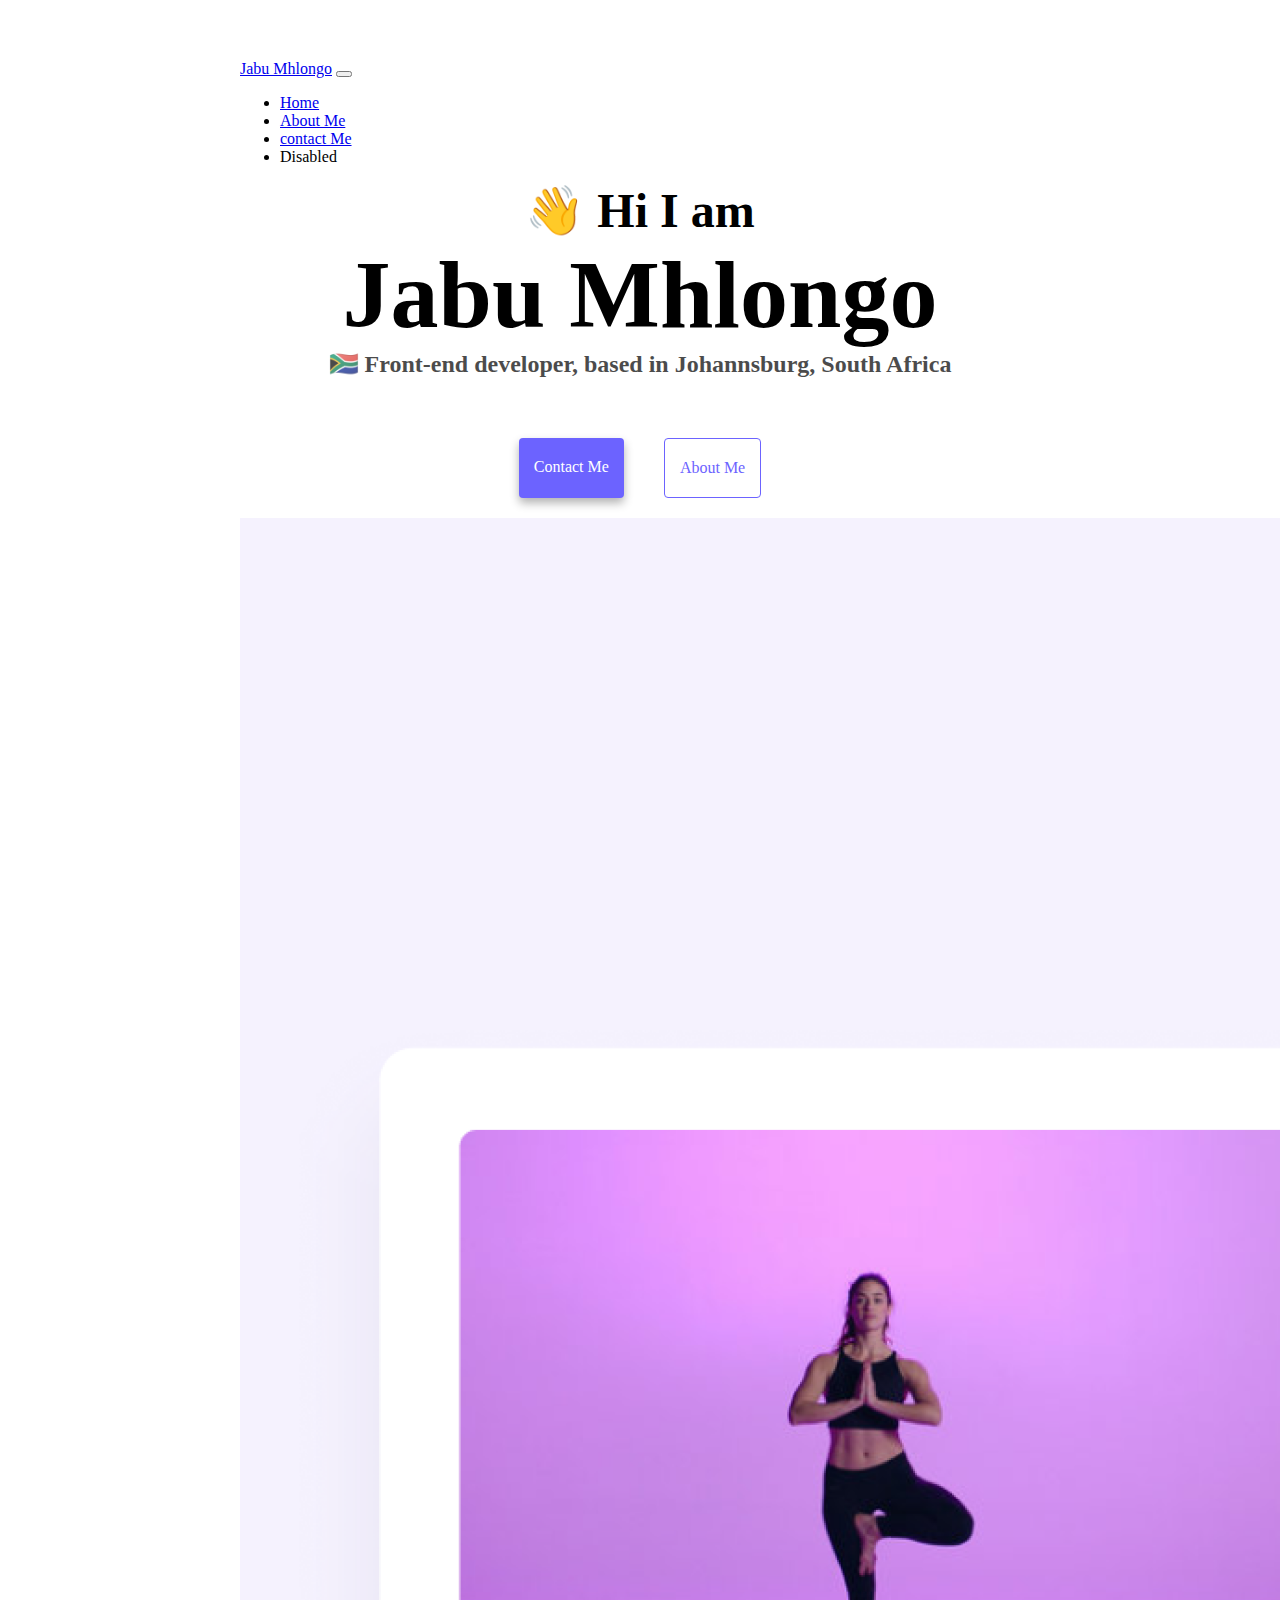
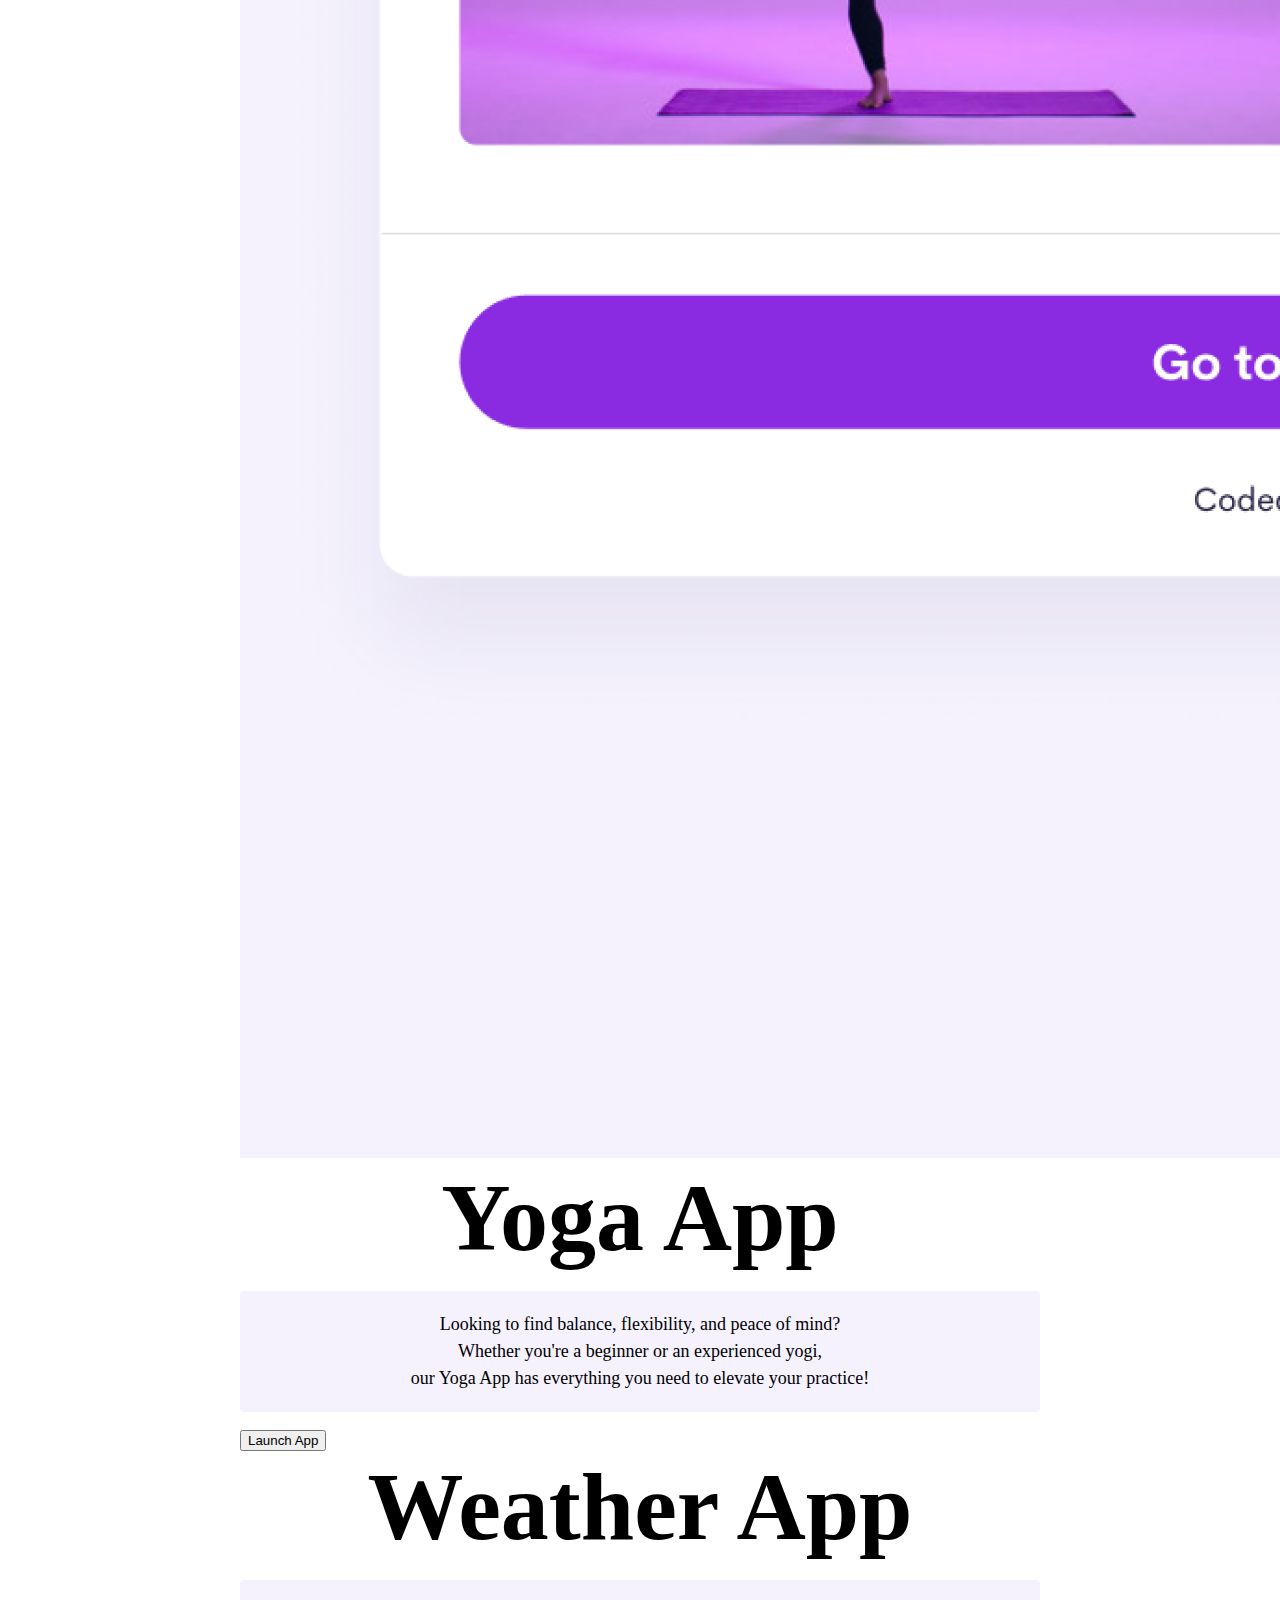
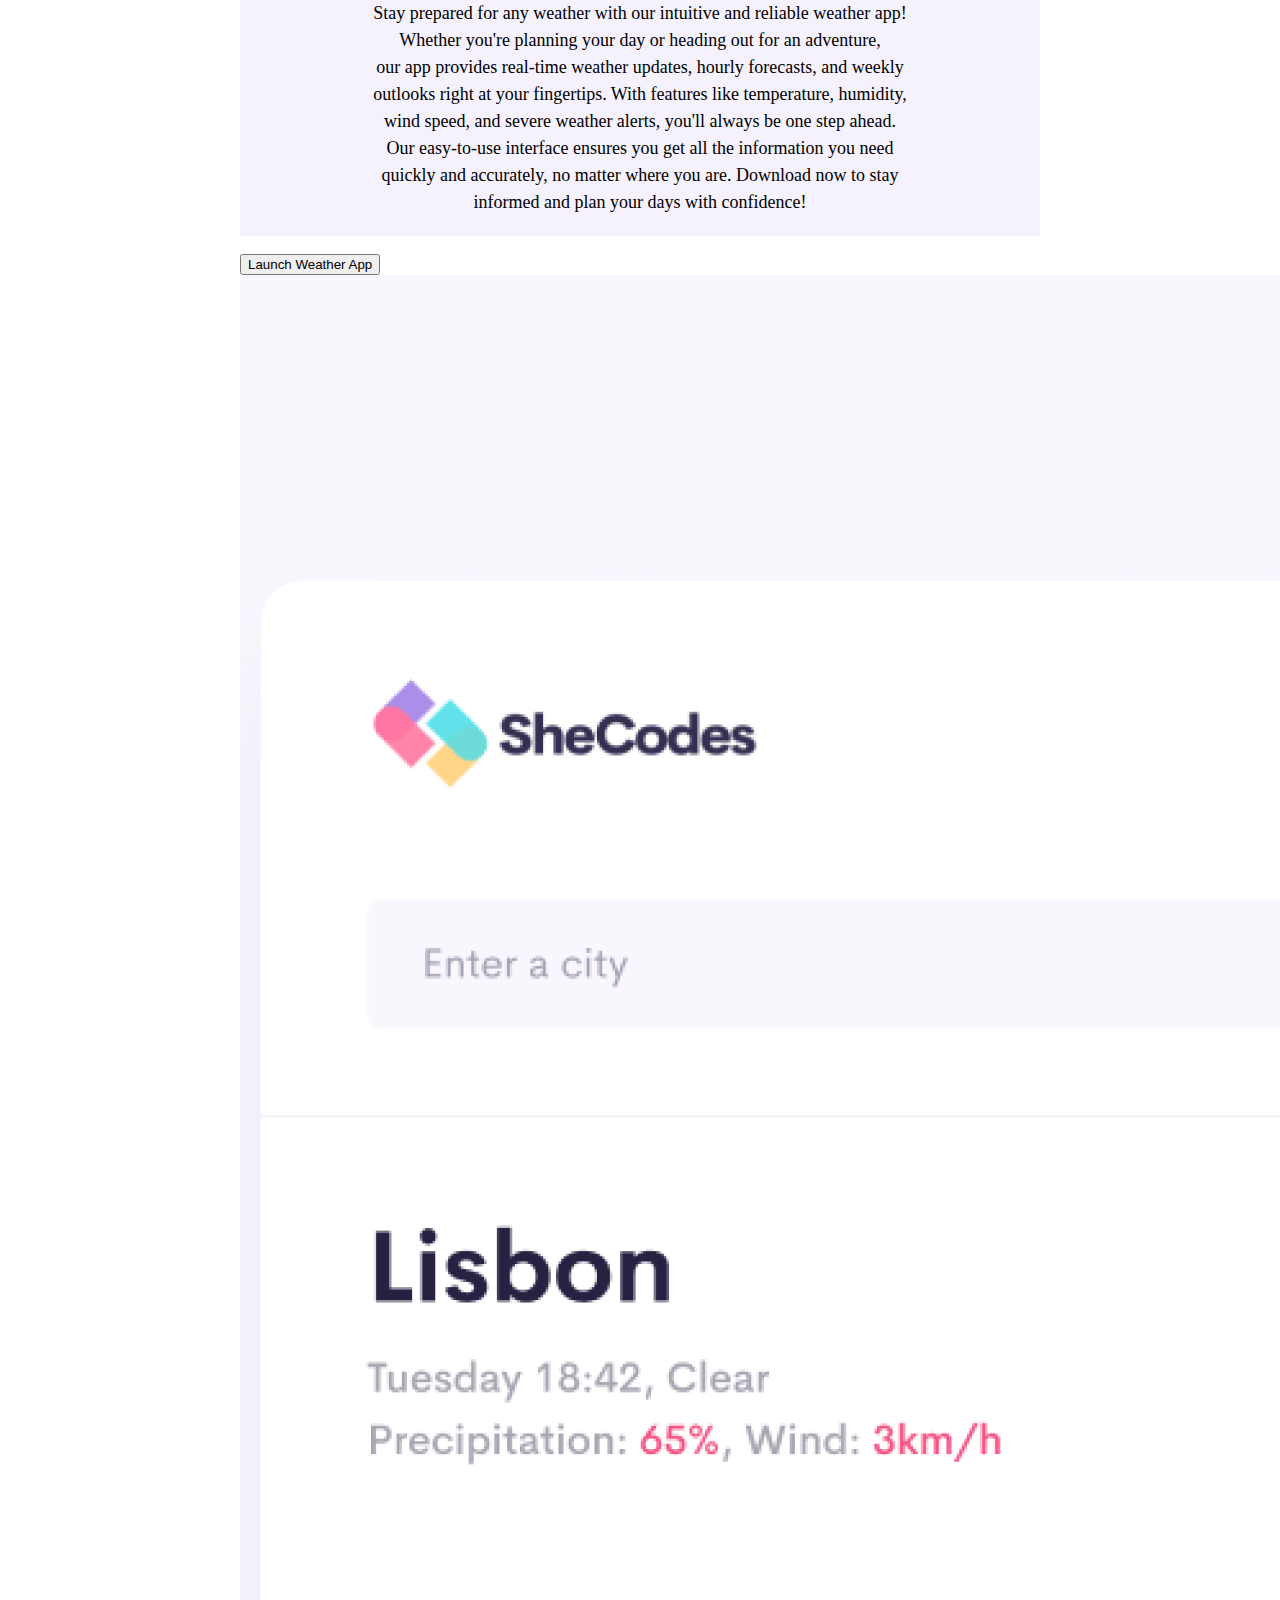
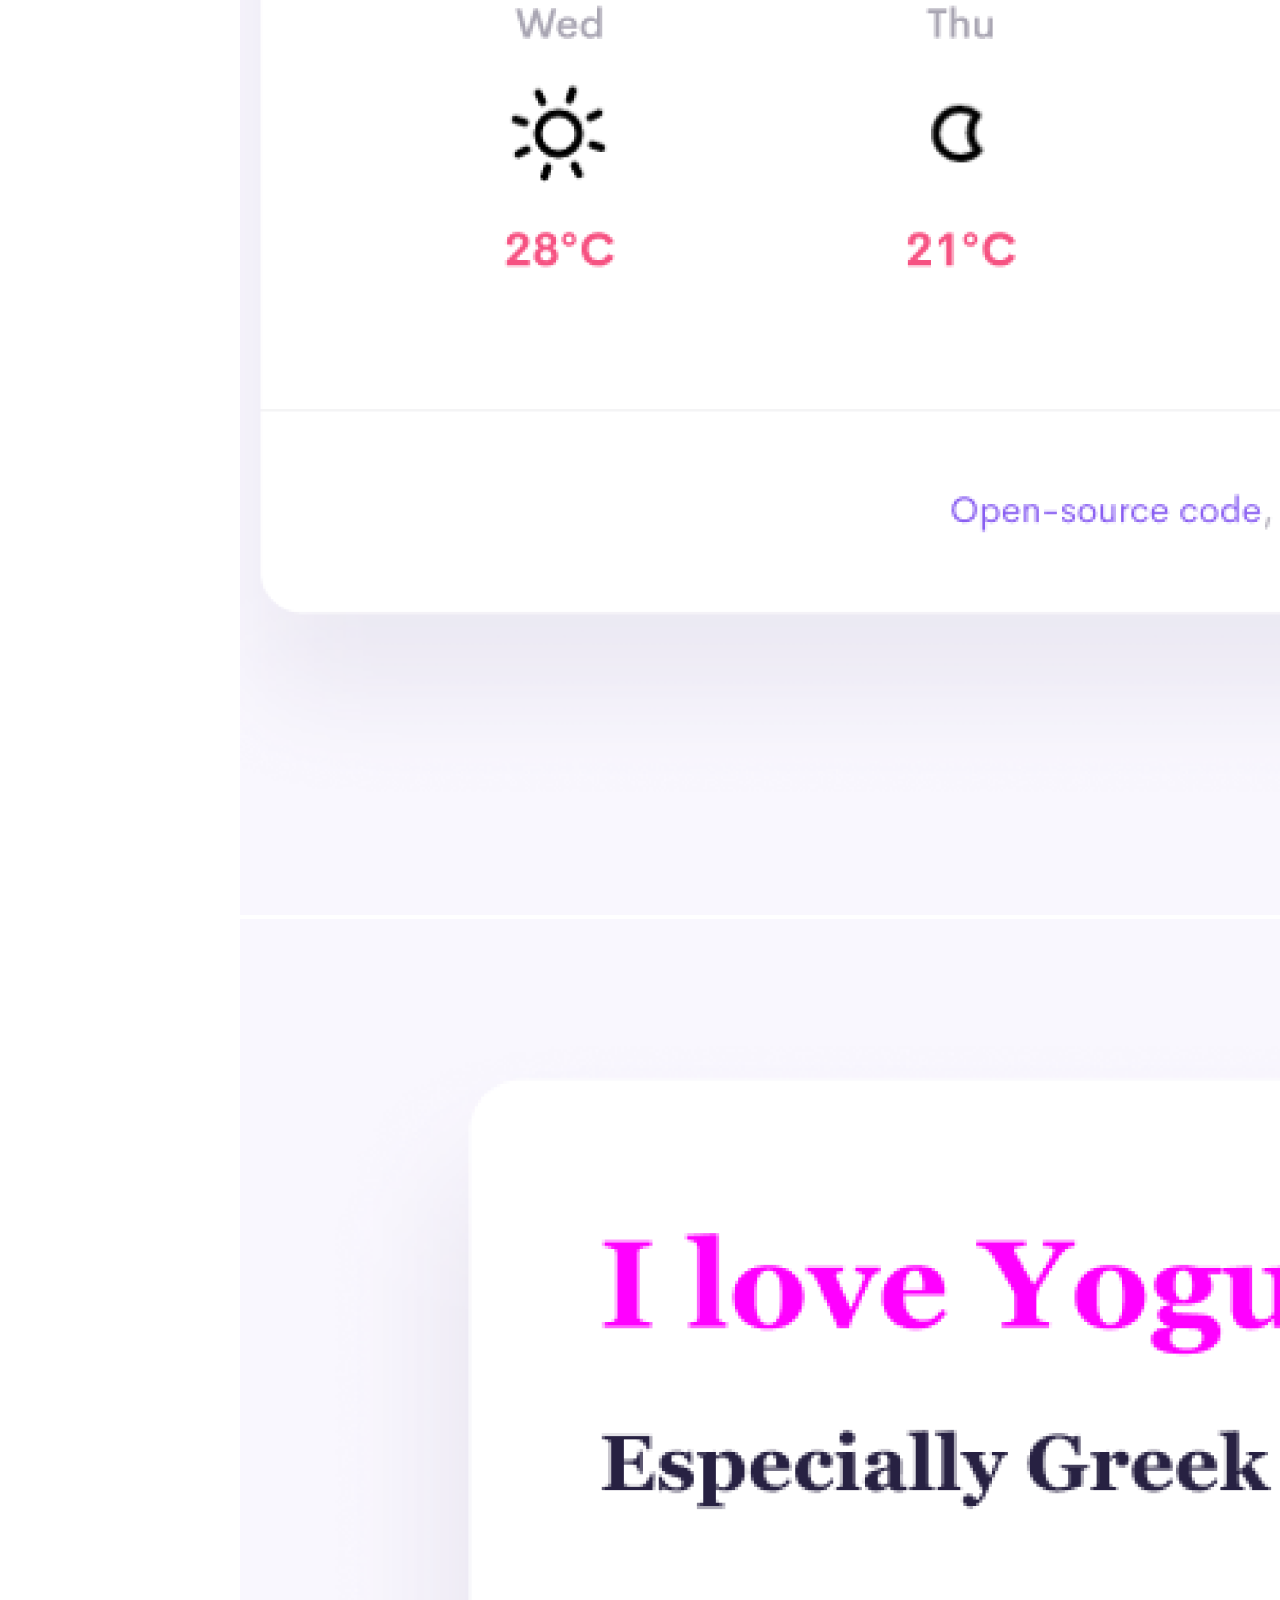
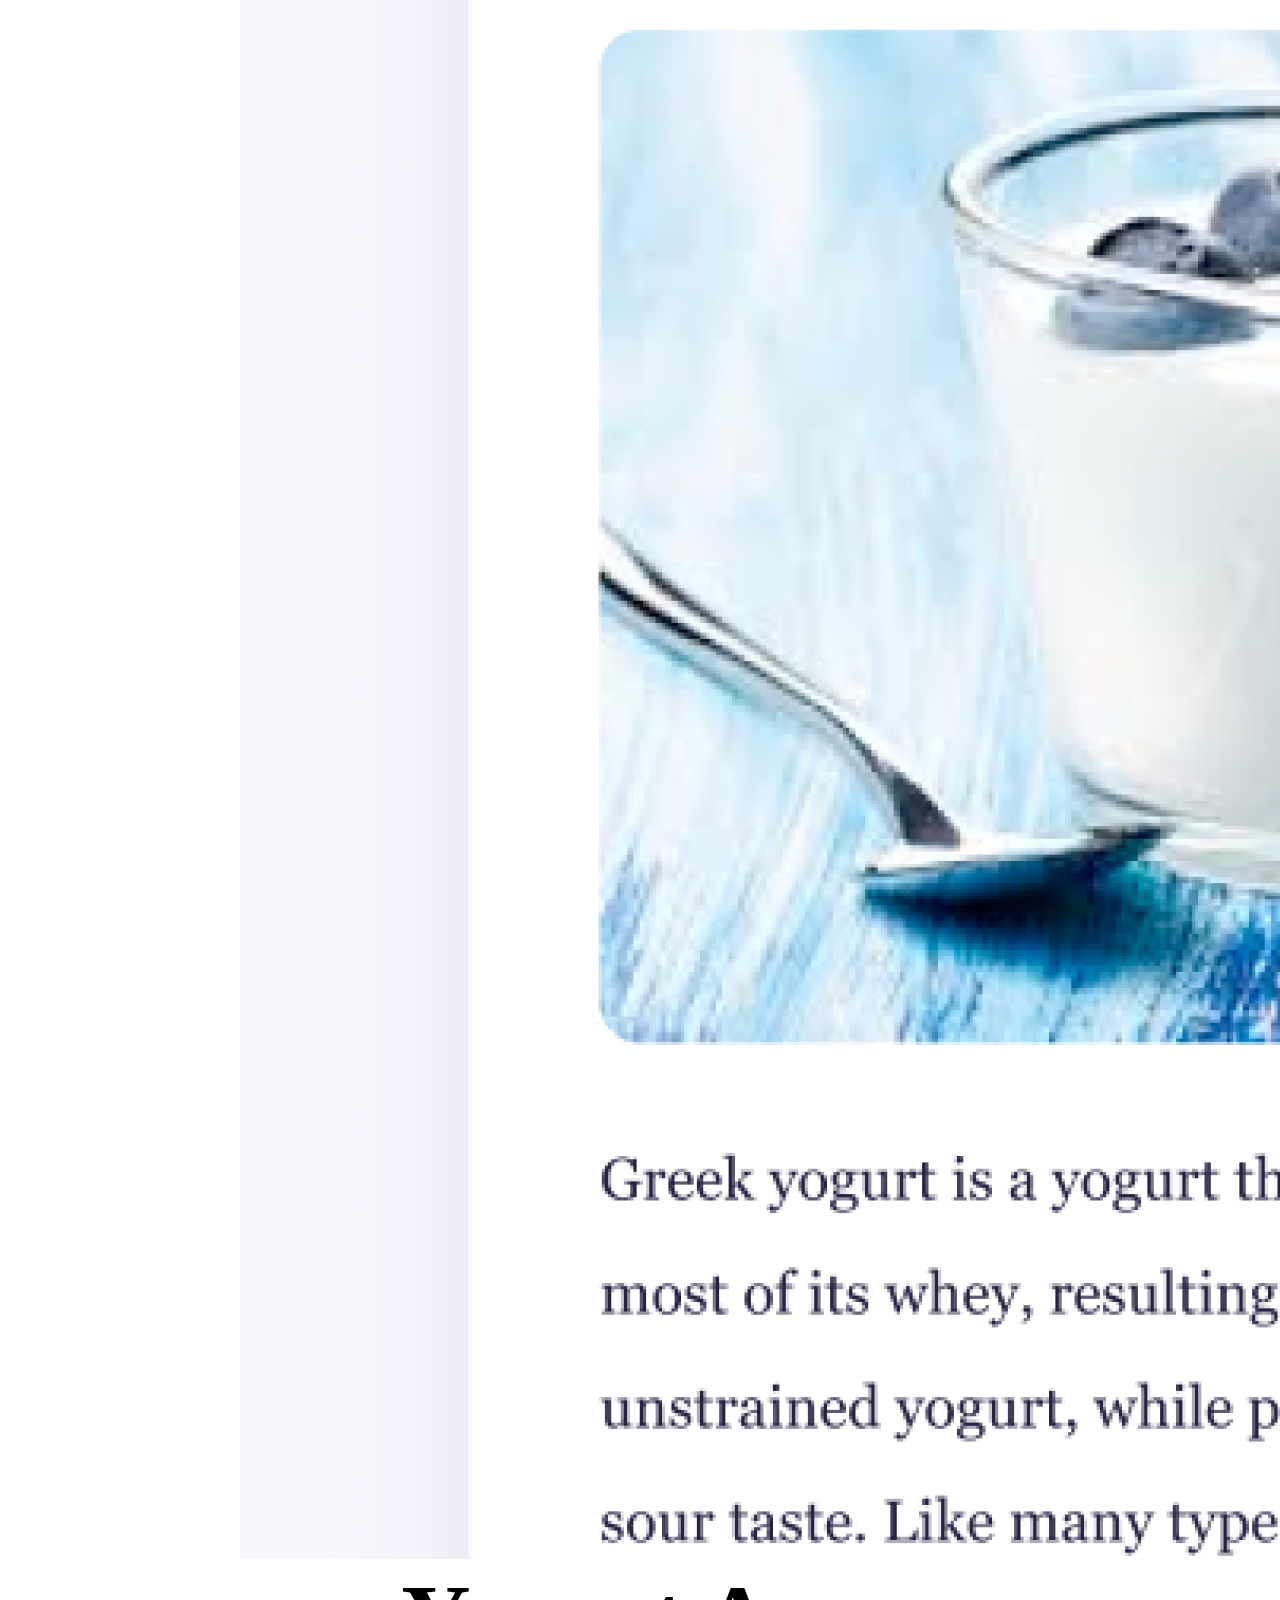
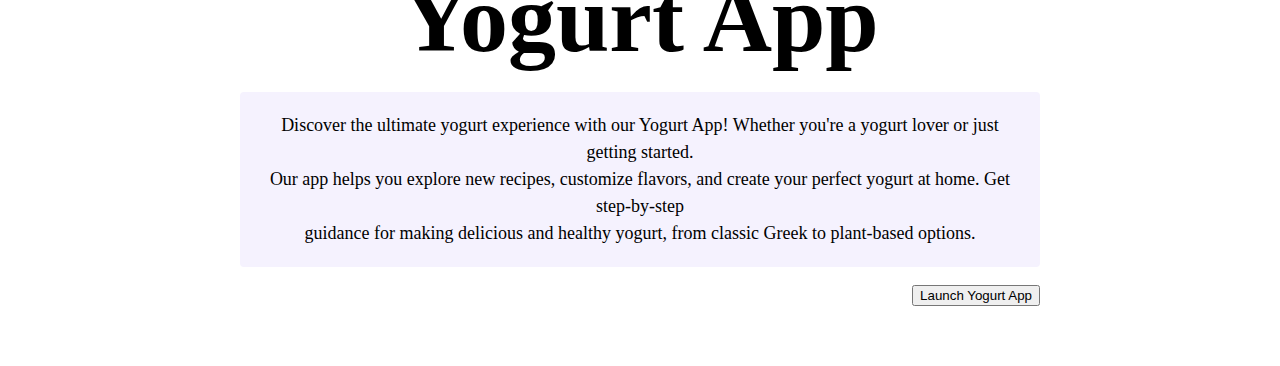
<file: index.html>
<!DOCTYPE html>
<html lang="en">
  <head>
    <meta charset="UTF-8" />
    <meta http-equiv="X-UA-Compatible" content="IE=edge" />
    <meta
      name="description"
      content="This is a website about a yoga app, weather app and yogurt app that one can use to make life easier"
    />
    <title>Jabu Mhlongo's website</title>
    <link rel="stylesheet" href="style.css" />
    <html>
      <head>
        <link
          href="https://cdn.jsdelivr.net/npm/bootstrap@5.3.0-alpha1/dist/css/bootstrap.min.css"
          rel="stylesheet"
          integrity="sha384-GLhlTQ8iRABdZLl6O3oVMWSktQOp6b7In1Zl3/Jr59b6EGGoI1aFkw7cmDA6j6gD"
          crossorigin="anonymous"
        />
        <script
          src="https://cdn.jsdelivr.net/npm/bootstrap@5.3.0-alpha1/dist/js/bootstrap.bundle.min.js"
          integrity="sha384-w76AqPfDkMBDXo30jS1Sgez6pr3x5MlQ1ZAGC+nuZB+EYdgRZgiwxhTBTkF7CXvN"
          crossorigin="anonymous"
        ></script>
      </head>
      <body>
        <div class="container">
          <!-- Content here -->
        </div>
      </body>
    </html>
  </head>
  <body>
    <nav class="navbar navbar-expand-lg bg-body-tertiary">
      <div class="container-fluid">
        <a class="navbar-brand" href="#">Jabu Mhlongo</a>
        <button
          class="navbar-toggler"
          type="button"
          data-bs-toggle="collapse"
          data-bs-target="#navbarNav"
          aria-controls="navbarNav"
          aria-expanded="false"
          aria-label="Toggle navigation"
        >
          <span class="navbar-toggler-icon"></span>
        </button>
        <div class="collapse navbar-collapse" id="navbarNav">
          <ul class="navbar-nav">
            <li class="nav-item">
              <a class="nav-link active" aria-current="page" href="index.html"
                >Home</a
              >
            </li>
            <li class="nav-item">
              <a class="nav-link" href="about.html">About Me</a>
            </li>
            <li class="nav-item">
              <a class="nav-link" href="about.html">contact Me</a>
            </li>
            <li class="nav-item">
              <a class="nav-link disabled" aria-disabled="true">Disabled</a>
            </li>
          </ul>
        </div>
      </div>
    </nav>

    <h2>👋 Hi I am</h2>
    <h1>Jabu Mhlongo</h1>
    <h3>🇿🇦 Front-end developer, based in Johannsburg, South Africa</h3>
    <div class="navigation-links">
      <a href="about.html#contact" class="contact-link">Contact me</a>
      <a href="about.html" class="about-link">About me</a>
    </div>

    <div class="container">
      <div class="row">
        <div class="col-md-6">
          <img src="images/yoga.png" class="img-fluid" />
        </div>
        <div class="col-md-6 text-center">
          <h1>Yoga App</h1>
          <p>
            Looking to find balance, flexibility, and peace of mind?<br />
            Whether you're a beginner or an experienced yogi, <br />
            our Yoga App has everything you need to elevate your practice!<br />
          </p>
          <button type="button" class="btn btn-primary">Launch App</button>
        </div>
      </div>
    </div>

    <div class="container">
      <div class="row">
        <div class="col-md-6">
          <h1>Weather App</h1>
          <p>
            Stay prepared for any weather with our intuitive and reliable
            weather app! <br />
            Whether you're planning your day or heading out for an adventure,<br />
            our app provides real-time weather updates, hourly forecasts, and
            weekly<br />
            outlooks right at your fingertips. With features like temperature,
            humidity,<br />
            wind speed, and severe weather alerts, you'll always be one step
            ahead.<br />
            Our easy-to-use interface ensures you get all the information you
            need<br />
            quickly and accurately, no matter where you are. Download now to
            stay <br />
            informed and plan your days with confidence!
          </p>
          <button type="button" class="btn btn-primary">
            Launch Weather App
          </button>
        </div>
        <div class="col-md-6">
          <img src="images/weather.png" class="img-fluid" />
        </div>
      </div>
    </div>

    <div class="container">
      <div class="row">
        <div class="col-md-6">
          <img src="images/yogurt.png" class="img-fluid" />
        </div>
        <div class="col-md-6 about text-justify">
          <h1>Yogurt App</h1>
          <p>
            Discover the ultimate yogurt experience with our Yogurt App! Whether
            you're a yogurt lover or just getting started.<br />
            Our app helps you explore new recipes, customize flavors, and create
            your perfect yogurt at home. Get step-by-step<br />
            guidance for making delicious and healthy yogurt, from classic Greek
            to plant-based options.
          </p>
          <button type="button" class="btn btn-primary">
            Launch Yogurt App
          </button>
        </div>
      </div>
    </div>
  </body>
</html>
</file>
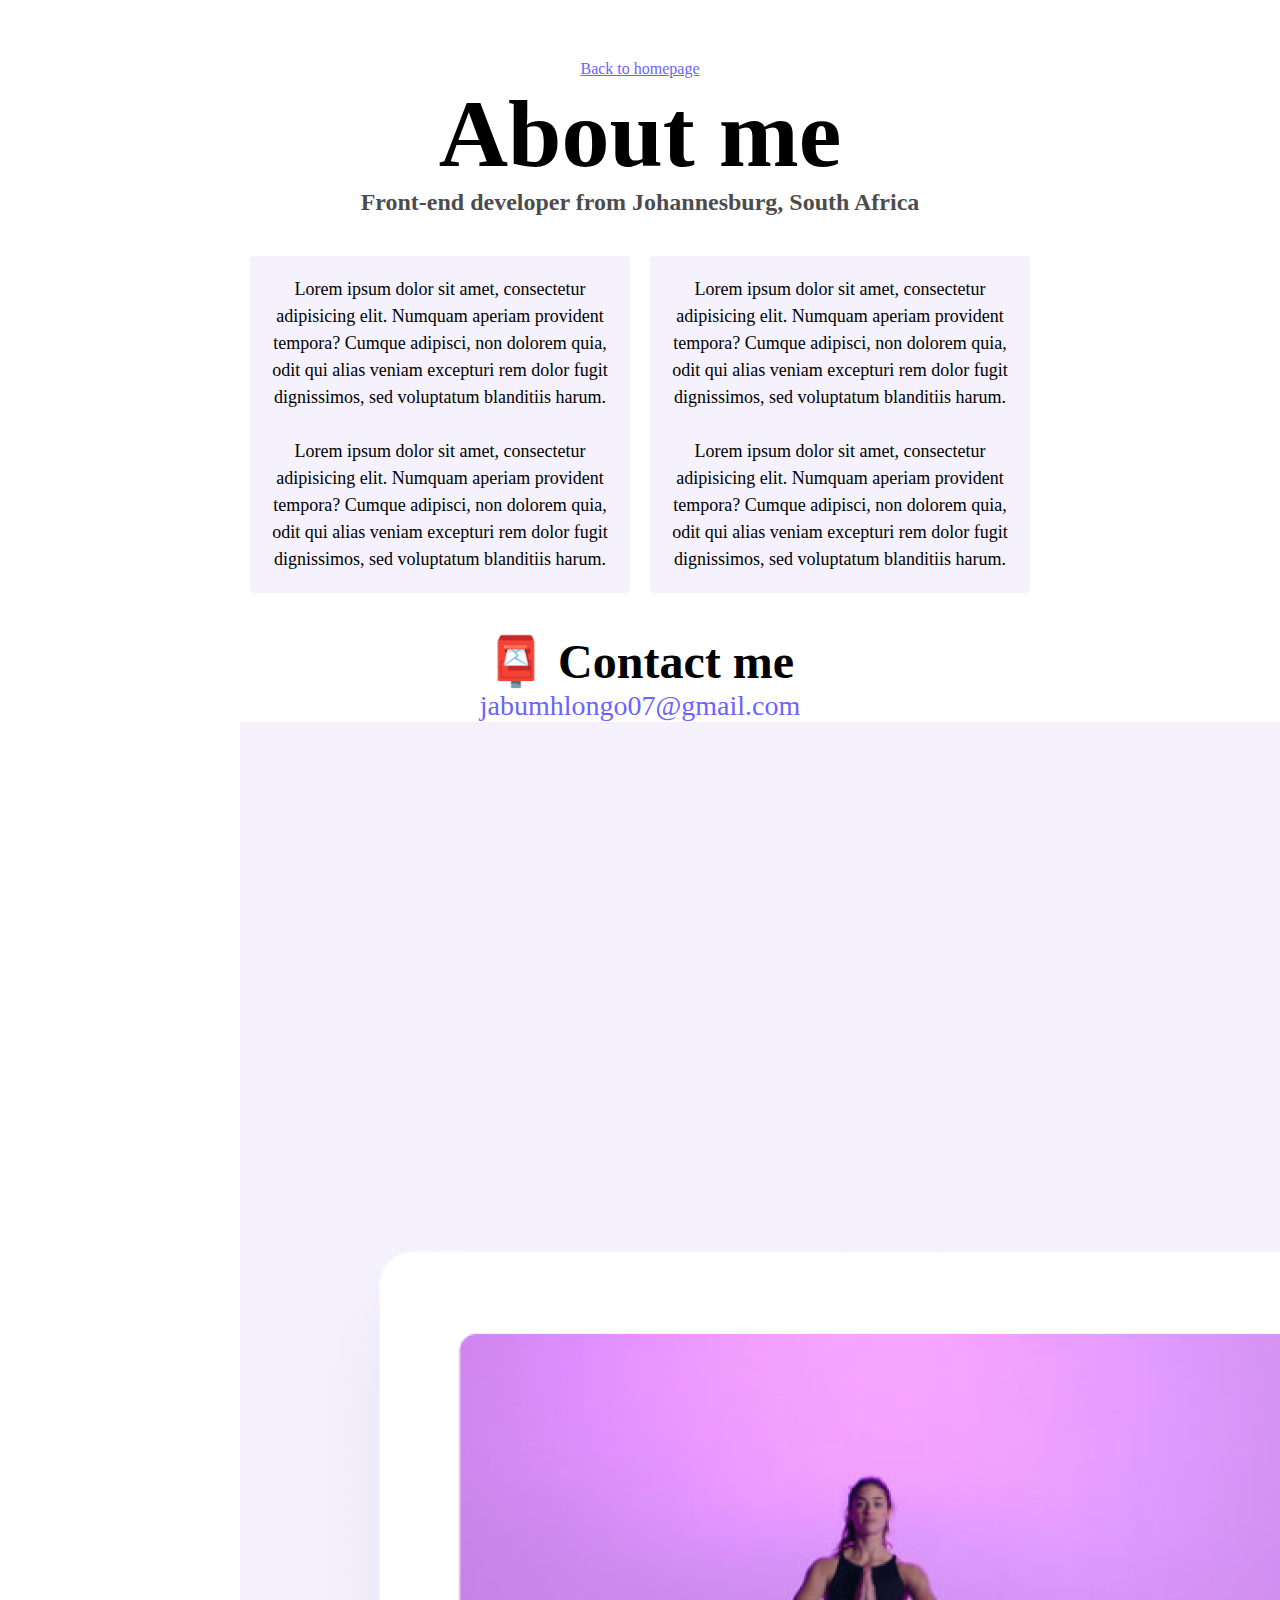
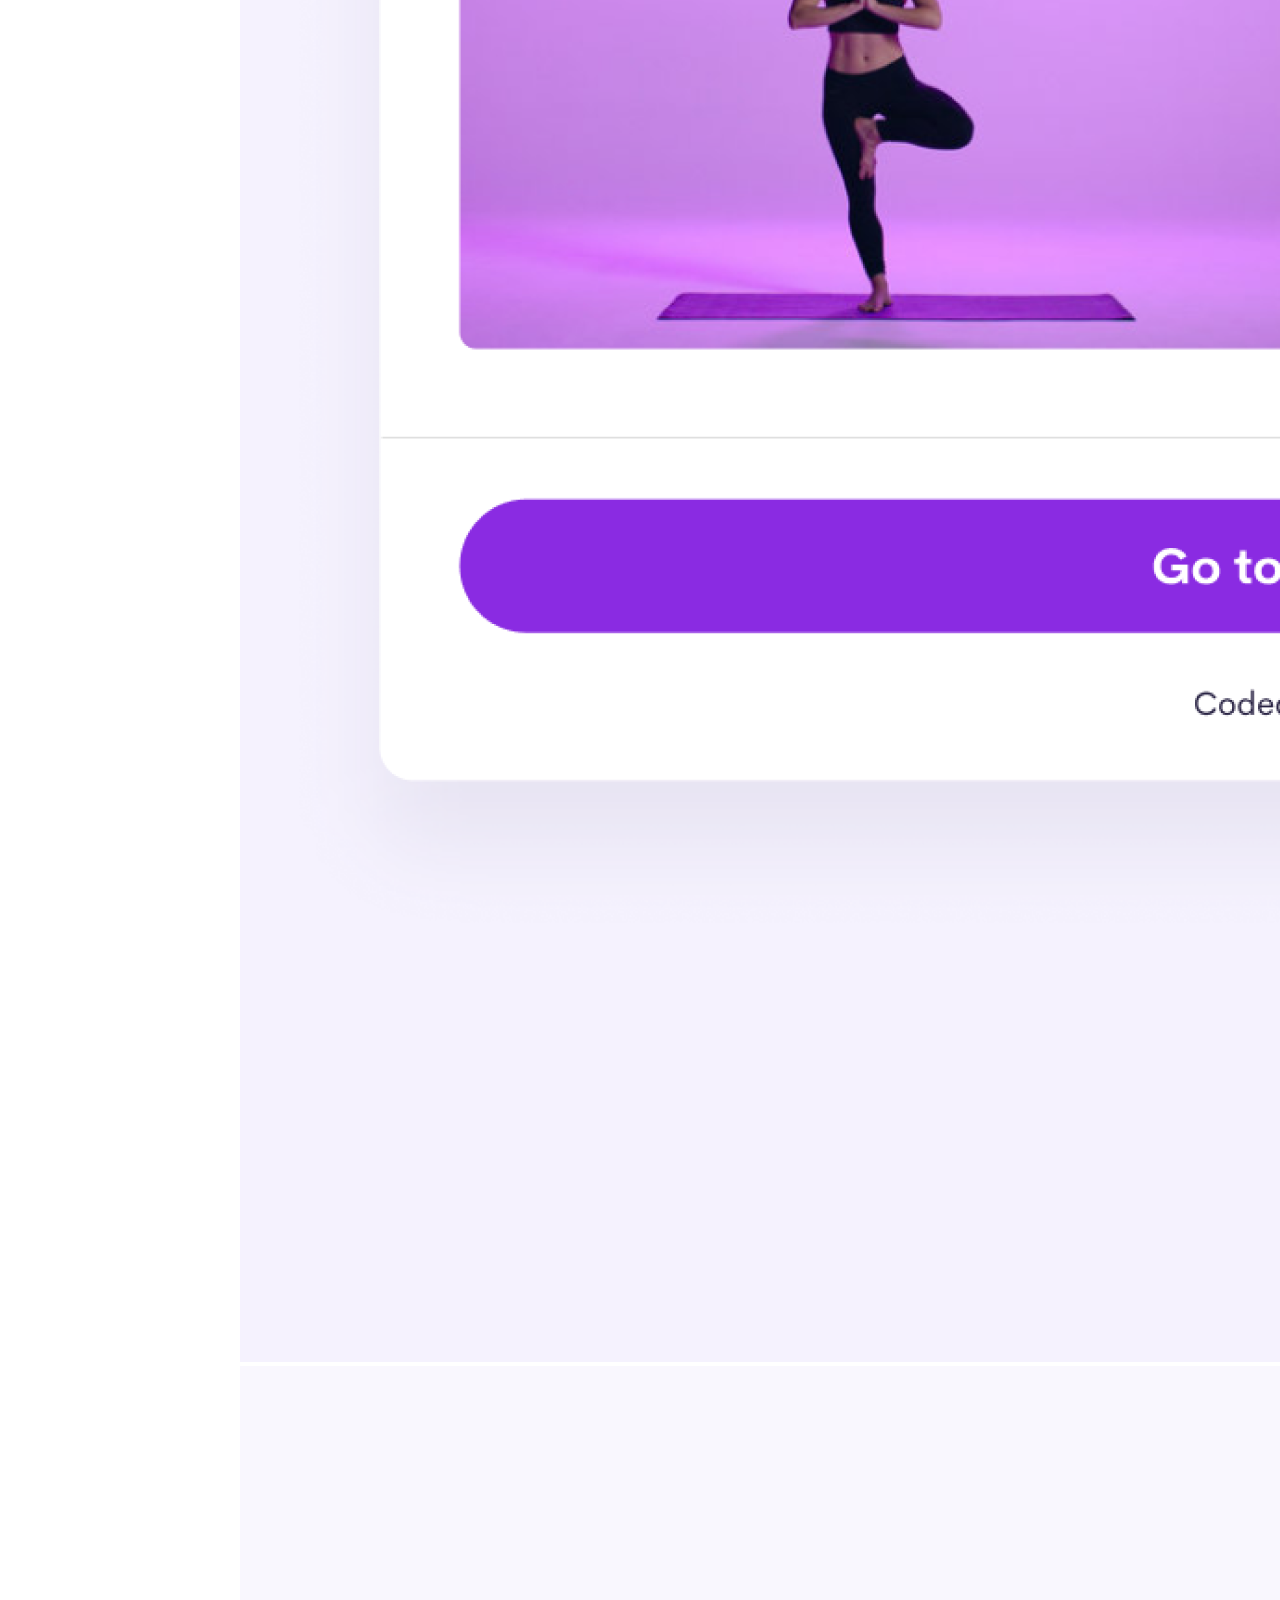
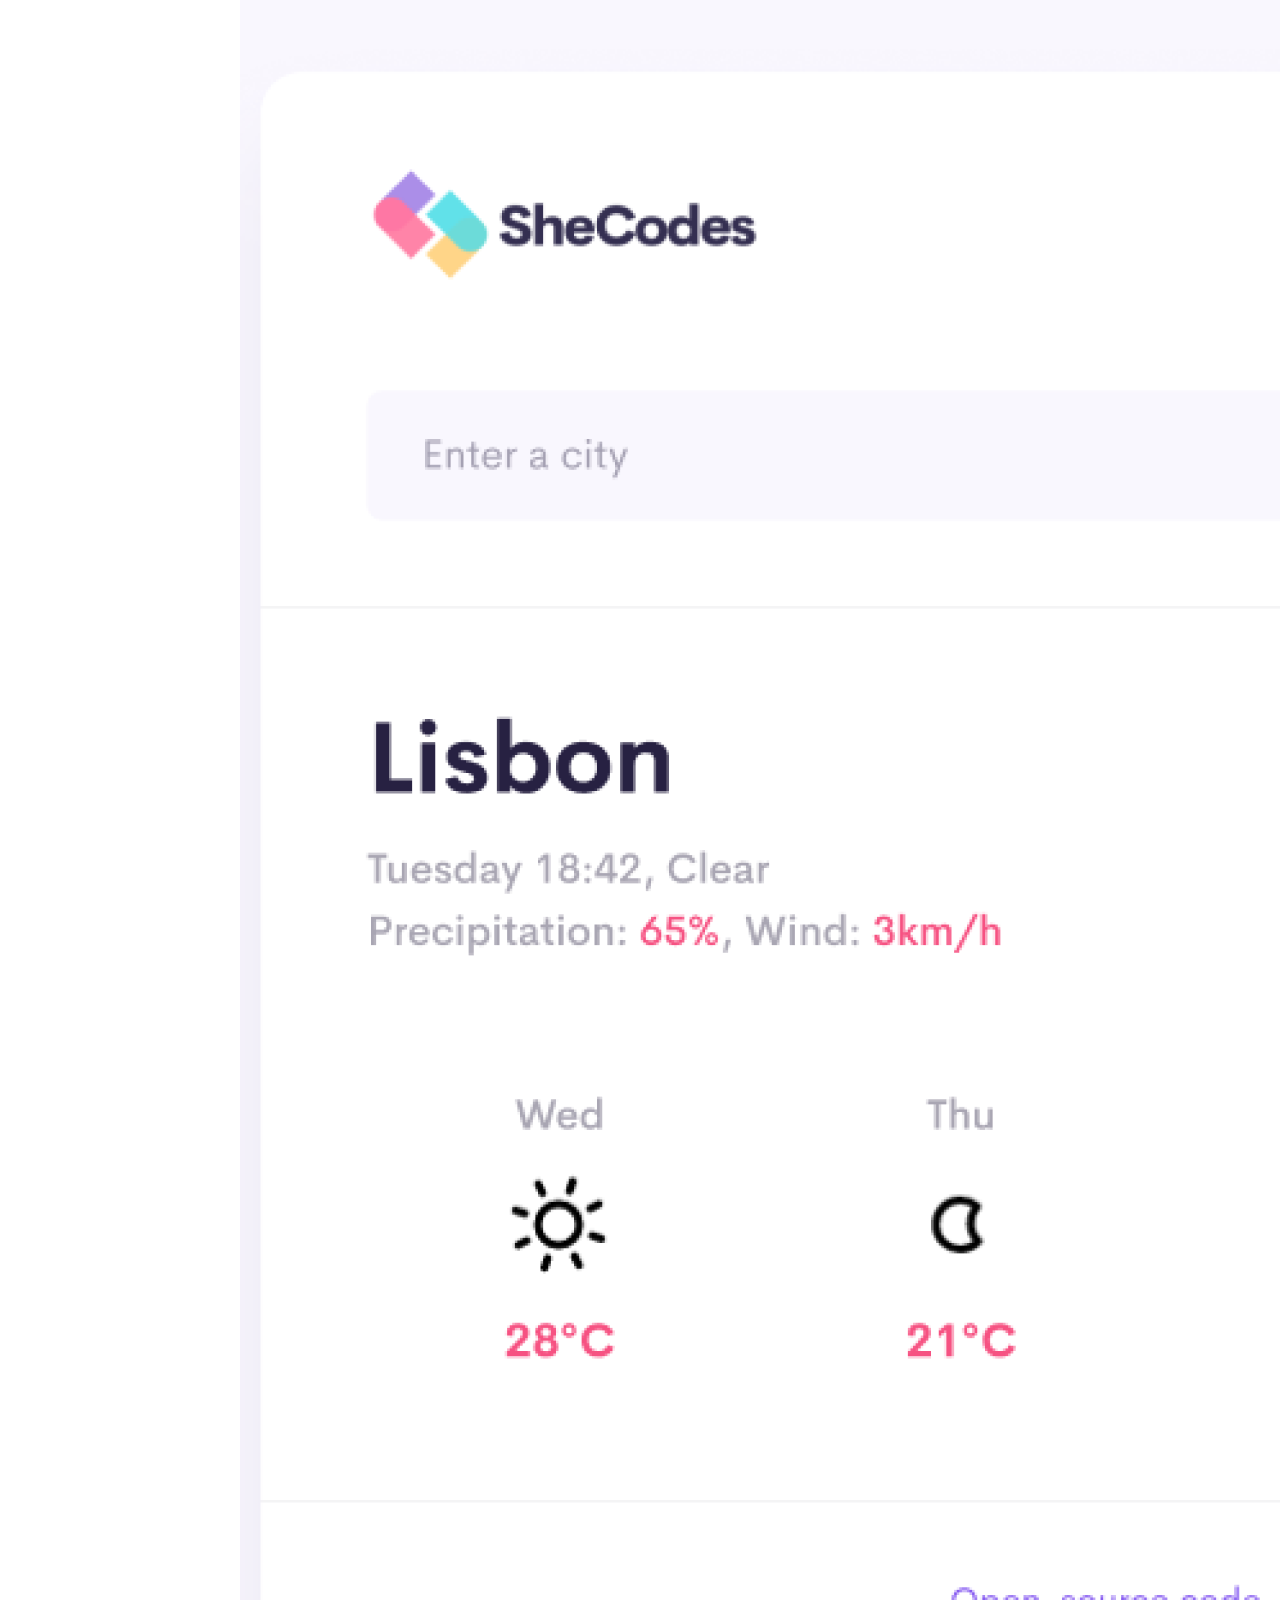
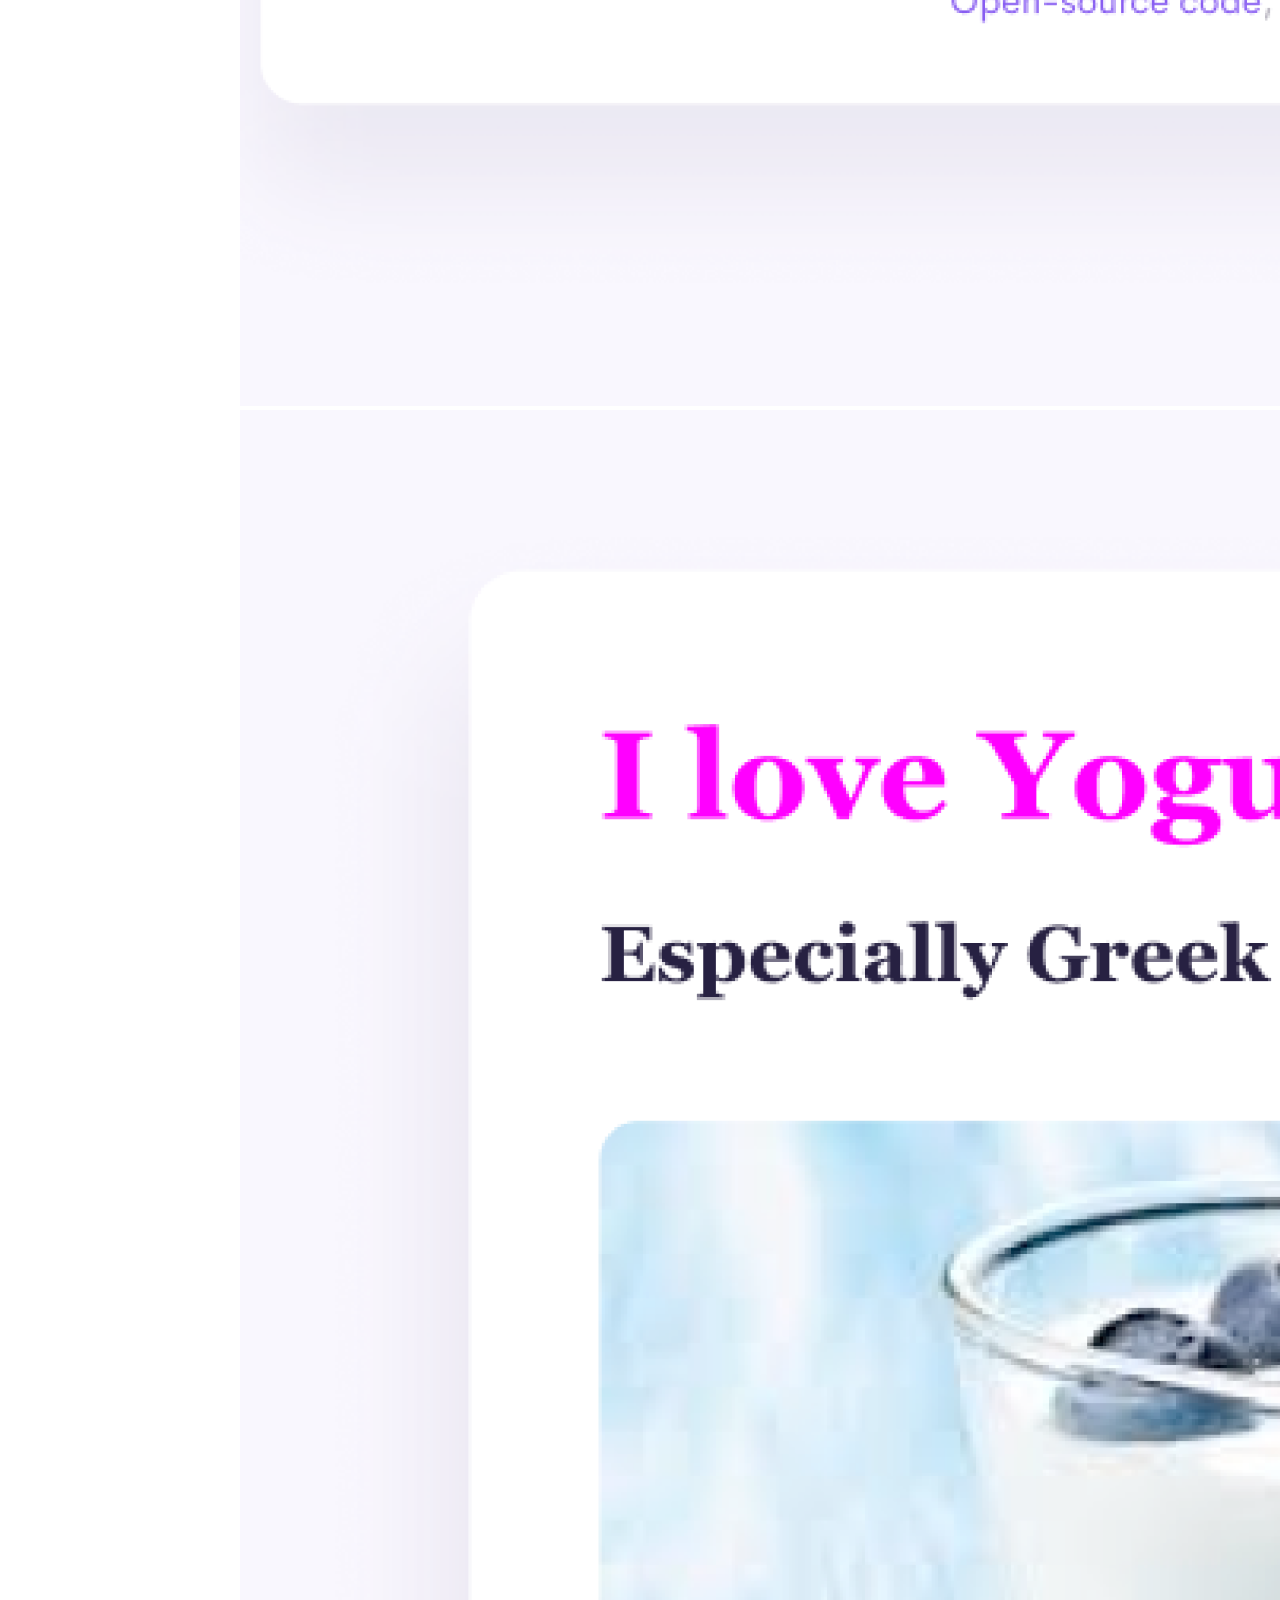
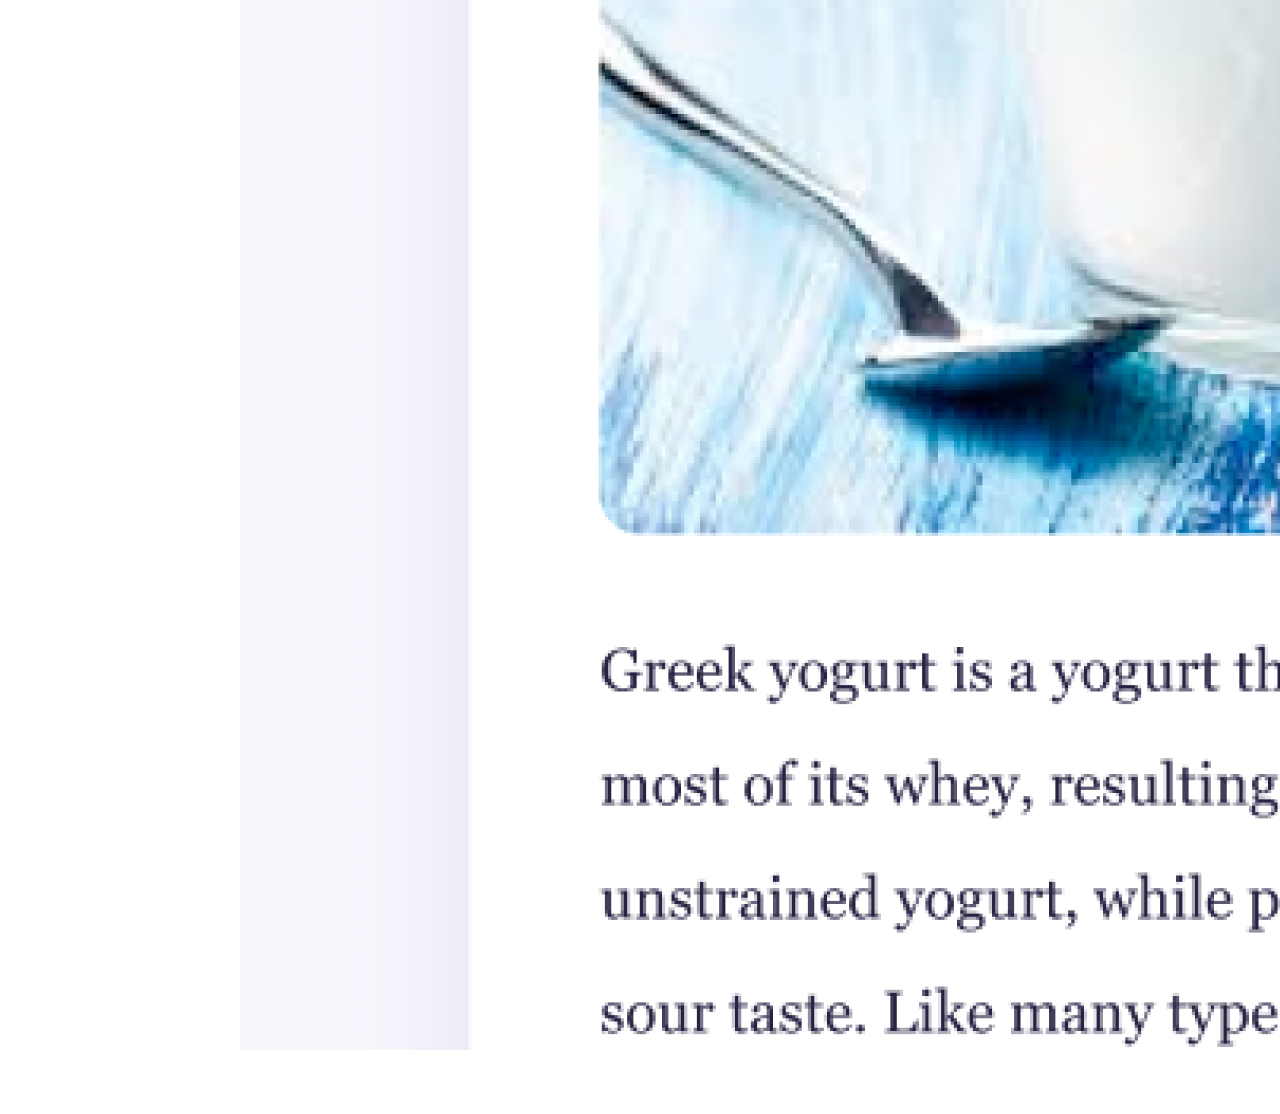
<file: about.html>
<!DOCTYPE html>
<html lang="en">
  <head>
    <meta charset="UTF-8" />
    <meta http-equiv="X-UA-Compatible" content="IE=edge" />
    <meta name="viewport" content="width=device-width, initial-scale=1.0" />
    <link rel="stylesheet" href="style.css" />
    <title>About Jabu Mhlongo</title>
    <link
      href="https://cdn.jsdelivr.net/npm/bootstrap@5.3.0-alpha1/dist/css/bootstrap.min.css"
      rel="stylesheet"
      integrity="sha384-GLhlTQ8iRABdZLl6O3oVMWSktQOp6b7In1Zl3/Jr59b6EGGoI1aFkw7cmDA6j6gD"
      crossorigin="anonymous"
    />
    <script
      src="https://cdn.jsdelivr.net/npm/bootstrap@5.3.0-alpha1/dist/js/bootstrap.bundle.min.js"
      integrity="sha384-w76AqPfDkMBDXo30jS1Sgez6pr3x5MlQ1ZAGC+nuZB+EYdgRZgiwxhTBTkF7CXvN"
      crossorigin="anonymous"
    ></script>
  </head>
  <body>
    <a href="index.html" class="homepage-link">Back to homepage</a>
    <h1>About me</h1>
    <h3>Front-end developer from Johannesburg, South Africa</h3>
    <div class="about-paragraphs">
      <p>
        Lorem ipsum dolor sit amet, consectetur adipisicing elit. Numquam
        aperiam provident tempora? Cumque adipisci, non dolorem quia, odit qui
        alias veniam excepturi rem dolor fugit dignissimos, sed voluptatum
        blanditiis harum.
        <br />
        <br />
        Lorem ipsum dolor sit amet, consectetur adipisicing elit. Numquam
        aperiam provident tempora? Cumque adipisci, non dolorem quia, odit qui
        alias veniam excepturi rem dolor fugit dignissimos, sed voluptatum
        blanditiis harum.
      </p>
      <p>
        Lorem ipsum dolor sit amet, consectetur adipisicing elit. Numquam
        aperiam provident tempora? Cumque adipisci, non dolorem quia, odit qui
        alias veniam excepturi rem dolor fugit dignissimos, sed voluptatum
        blanditiis harum.
        <br />
        <br />
        Lorem ipsum dolor sit amet, consectetur adipisicing elit. Numquam
        aperiam provident tempora? Cumque adipisci, non dolorem quia, odit qui
        alias veniam excepturi rem dolor fugit dignissimos, sed voluptatum
        blanditiis harum.
      </p>
    </div>
    <div id="contact">
      <h2>📮 Contact me</h2>
      <a href="mailto:[email]" class="email-link"> jabumhlongo07@gmail.com </a>
    </div>

    <div class="container">
      <div class="row">
        <div class="col-sm-4">
          <img src="images/yoga.png" class="img-fluid" />
        </div>
        <div class="col-sm-4">
          <img src="images/weather.png" class="img-fluid" />
        </div>
        <div class="col-sm-4">
          <img src="images/yogurt.png" class="img-fluid" />
        </div>
      </div>
    </div>
  </body>
</html>
</file>
<file: style.css>
:root {
  --primary-color: #6c63ff;
  --secondary-color: #f5f2fe;
  --box-shadow: 0 5px 10px rgba(0, 0, 0, 0.3);
}

body {
  margin: 60px auto;
  max-width: 800px;
}

h1,
h2,
h3 {
  text-align: center;
  margin: 0;
}

h1 {
  font-size: 96px;
}

h2 {
  font-size: 48px;
}

h3 {
  font-size: 24px;
  opacity: 0.7;
}

p {
  background: var(--secondary-color);
  padding: 20px;
  border-radius: 4px;
  font-size: 18px;
  line-height: 1.5;
  text-align: center;
}

.navigation-links {
  display: flex;
  margin-top: 40px;
  justify-content: center;
}

.navigation-links a {
  margin: 20px;
  border-radius: 4px;
  padding: 20px 15px;
  text-decoration: none;
  text-transform: capitalize;
}

.contact-link {
  background: var(--primary-color);
  box-shadow: var(--box-shadow);
  color: white;
}

.about-link {
  color: var(--primary-color);
  border: 1px solid var(--primary-color);
}

.homepage-link {
  color: var(--primary-color);
  text-align: center;
  display: block;
}

.about-paragraphs {
  display: flex;
  margin: 30px 0;
}

.about-paragraphs p {
  margin: 10px;
}

.email-link {
  display: flex;
  justify-content: center;
  color: var(--primary-color);
  font-size: 28px;
  text-decoration: none;
}

.email-link:hover {
  text-decoration: underline;
}

.about {
  text-align: right;
  word-wrap: break-word;
}
</file>
